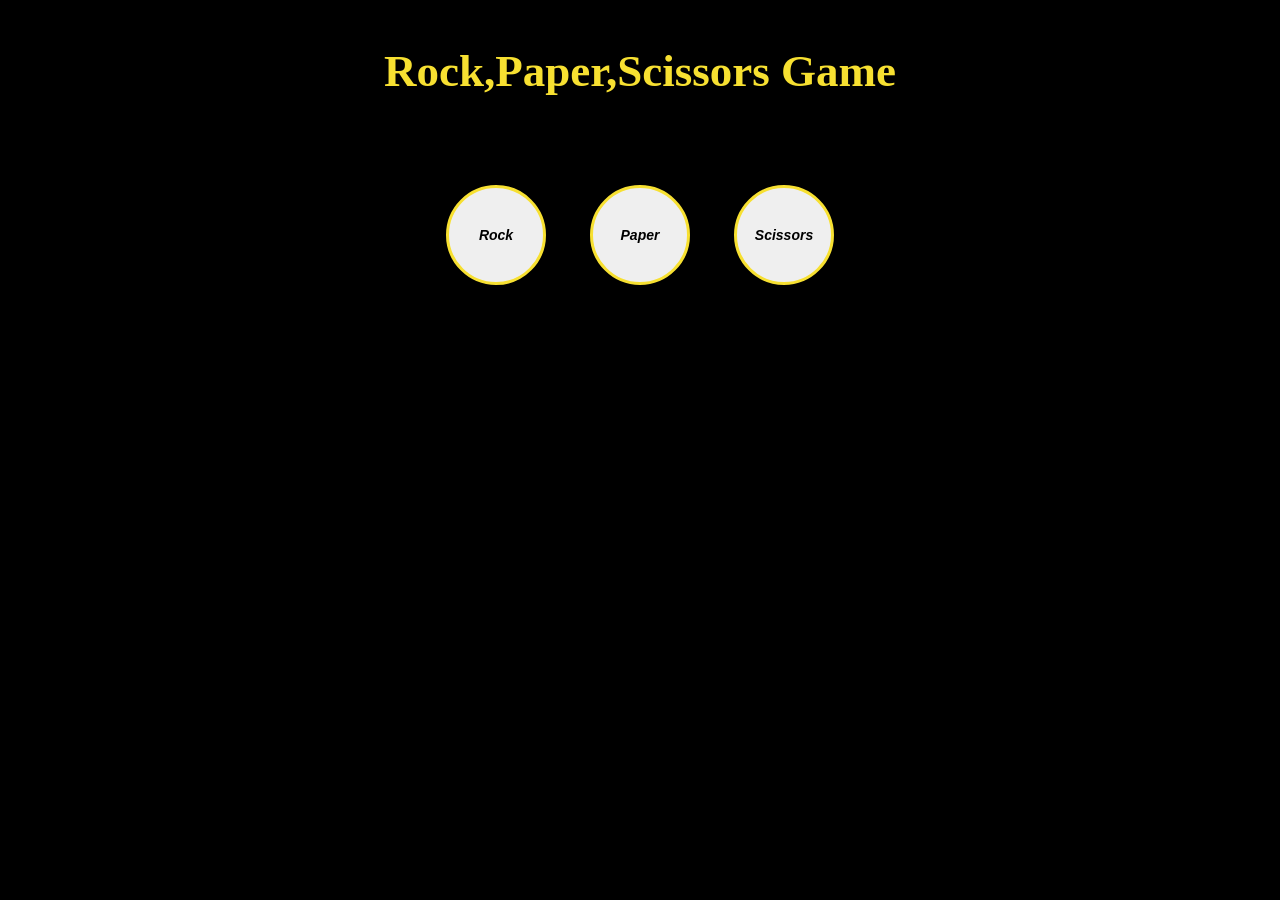
<file: index.html>
<!DOCTYPE html>
<html lang="en">
<head>
  <meta charset="UTF-8">
  <meta name="viewport" content="width=device-width, initial-scale=1.0">
  <meta http-equiv="X-UA-Compatible" content="ie=edge">
  <title>Game basic with bolean statements </title>
  <link rel="stylesheet" href="style.css">
  
  
  
</head>
<body>
  <section><div class="main">
  <h2>
    Rock,Paper,Scissors Game
  </h2>
  <div class="button-div">
  <button onclick="
  playGame('Rock')">Rock</button>
  </div><div class="button-div">
  <button onclick="
  playGame('Paper') "
 >Paper</button>
  </div><div class="button-div">
  <button onclick="
  
 playGame('Scissors')
  
  ">Scissors</button></div>
  </div>
  </section>
  
  
  
  
<script src="script.js">
   
</script>

</body>
</html>
</file>
<file: style.css>
button{
      border: 3px solid black;
      width: 100px;
      height: 100px;
      border-radius: 50%;
      border-color: #f7e031;
      font-size: 14px;
      font-weight: 800;
      font-style: italic;
    }
    section{
      display: grid;
     place-items: center;
    text-align: center;
    
    }
    .button-div{
      display: inline;
      padding: 20px 20px;
      margin: auto;
    }
     main{
       
     }
     h2{
       padding-bottom: 50px;
       font-family: cursive;
       font-weight: 700;
       font-size: 45px;
       color: #f7e031;
     }
    body{
     /* background: linear-gradient(0.25turn, #3f87a6, #06beb6, #48b1bf);*/
     background-color: black;
    }
</file>
